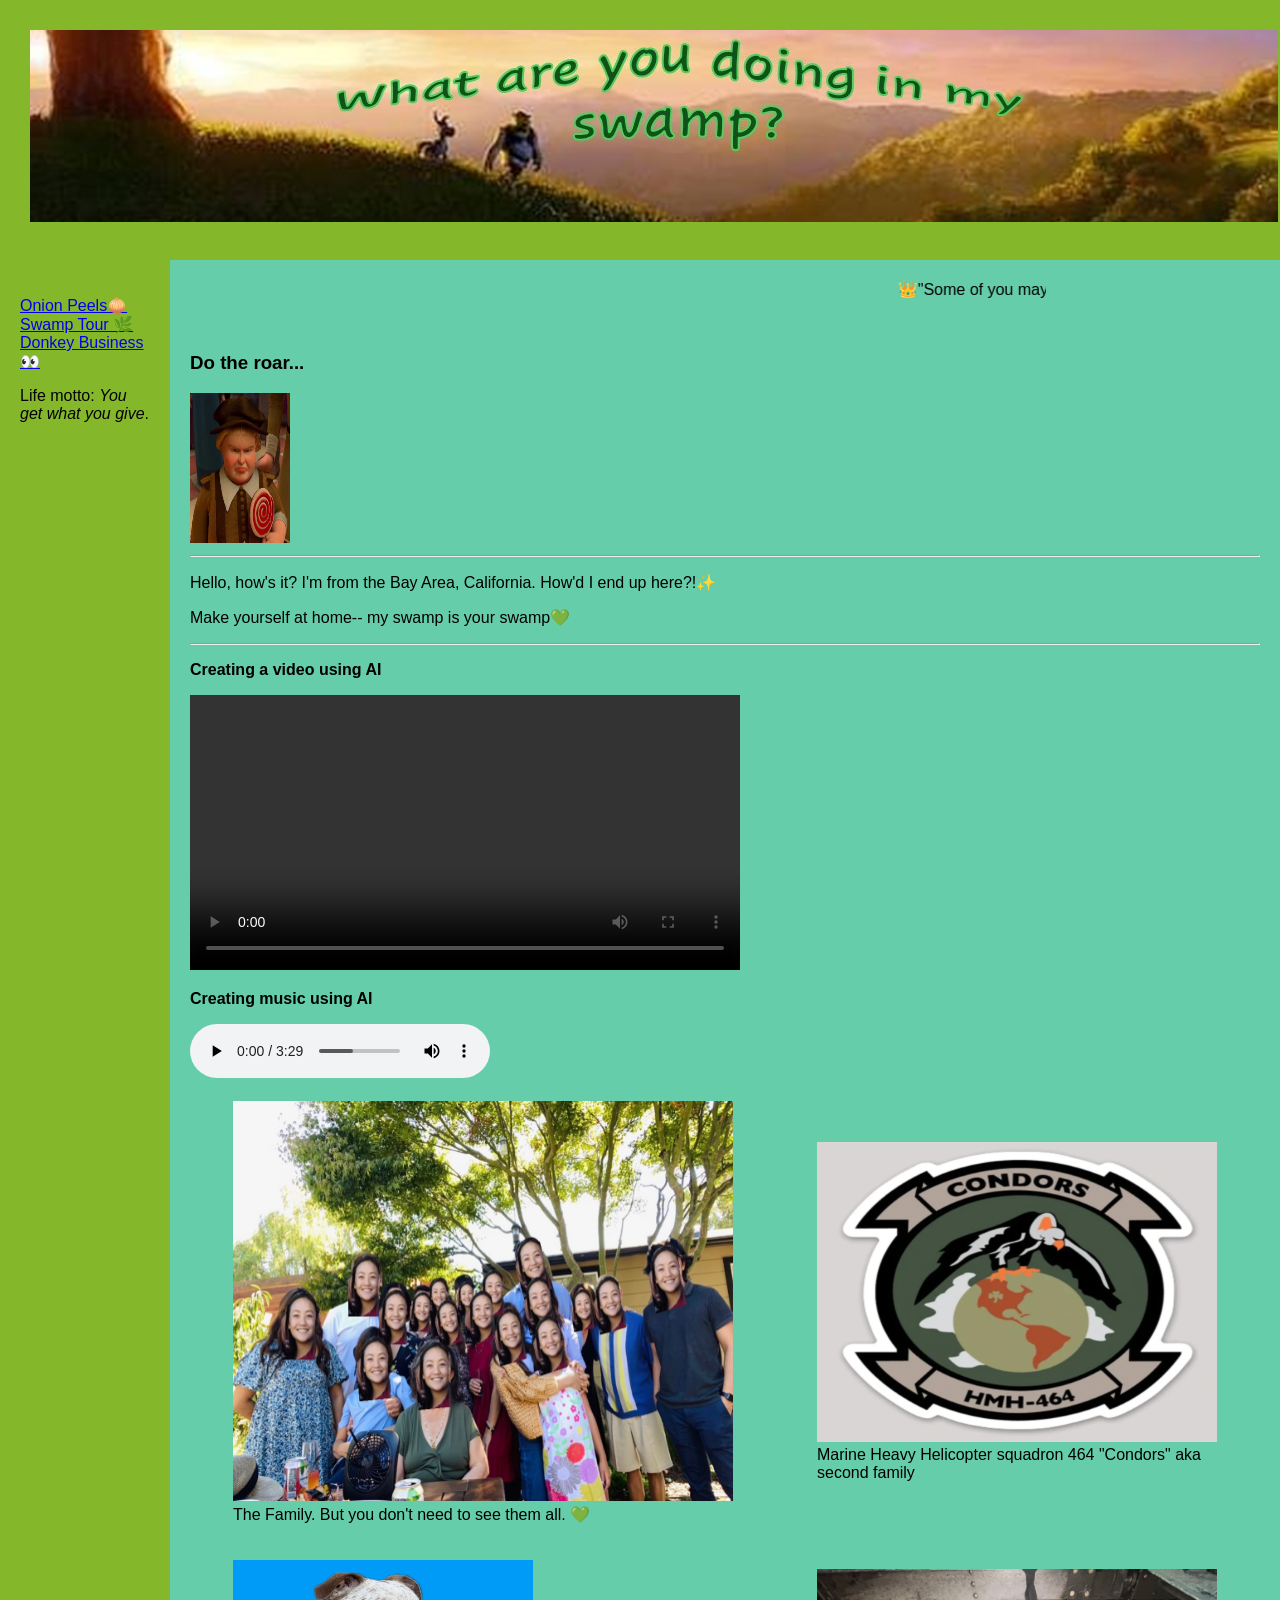
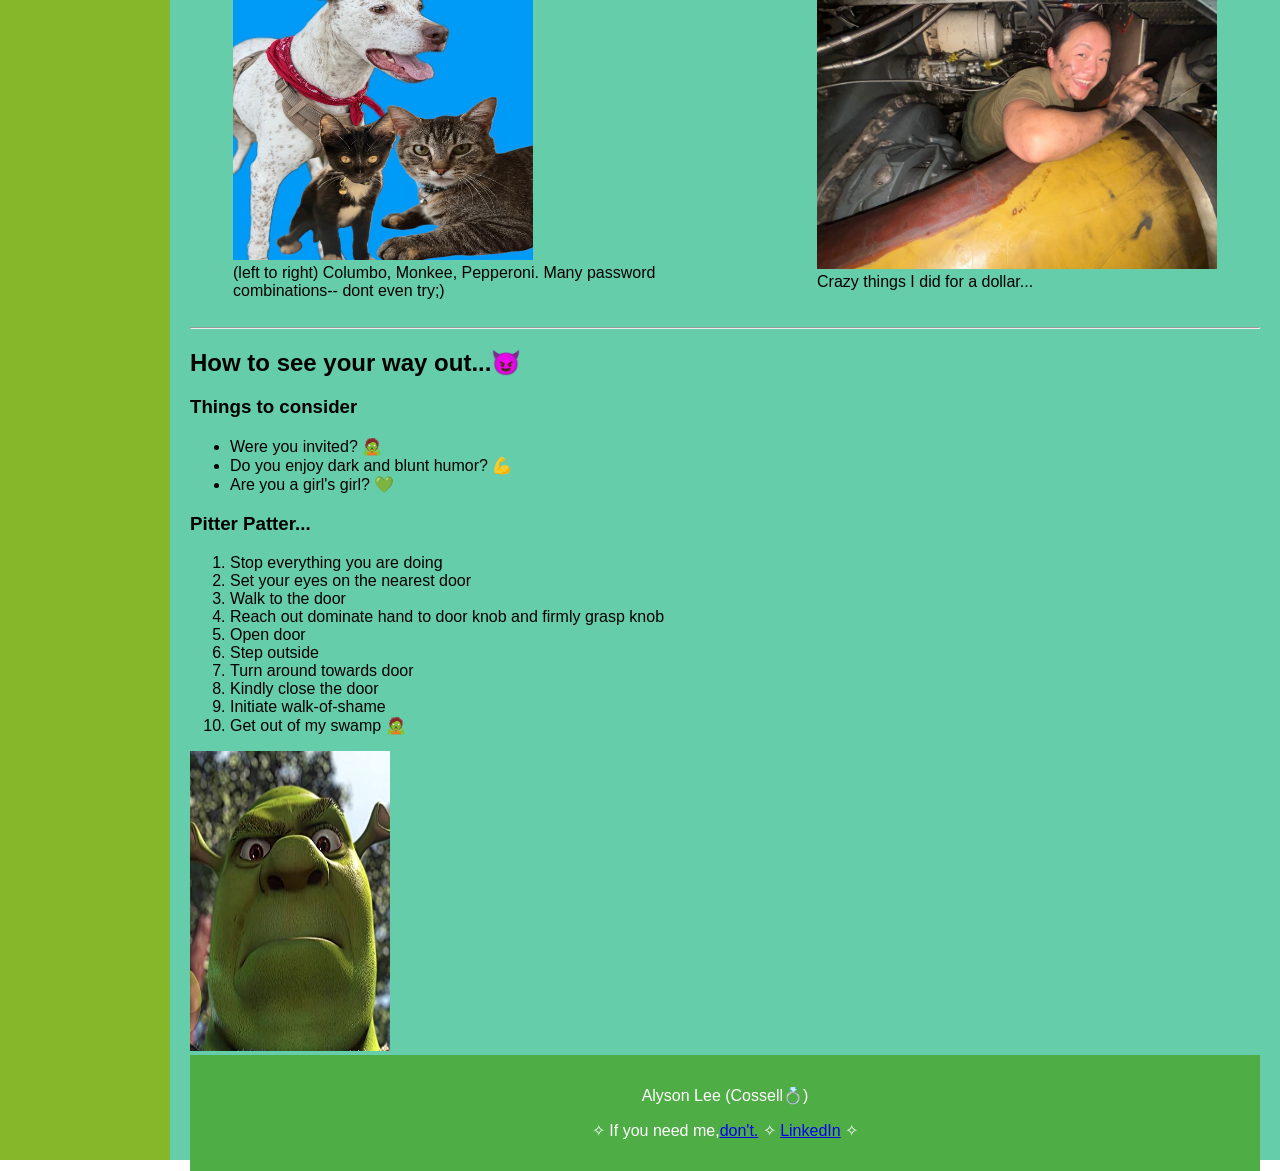
<file: index.html>
<!DOCTYPE html>
<html lang="en">

<head>
	<title>CSS Template</title>
	<meta charset="utf-8">
	<meta name="viewport" content="width=device-width, initial-scale=1">
	<link href="style.css" type="text/css" rel="stylesheet">
	<link href="headd.ico" type ="image/x-icon" rel="icon">

</head>

<body>

<header>
	<img src="banner.jpg" alt="banner"style="max-width: auto; height: auto;">


</header>

<section>
  <nav>
    <ul>
	<li>
	<a href="https://www.instagram.com/alyylee8/" target="-blank">Onion Peels&#x1F9C5;</a>
	</li>

	<li>
	<a href="https://www.goodreads.com/en/book/show/4406.East_of_Eden" target="-blank"> Swamp Tour &#127807; </a>
	</li>
	
	<li> <a href="https://www.addictinggames.com/funny/spank-the-monkey"target="-blank">Donkey Business &#128064; </a>
	</li>
	<li> <p>Life motto: <I>You get what you give</I>.</p>
	</l>
	</ul>
</nav>
  
<article>

<marquee width= "80%" direction= "left" height="2%">
	&#x1F451;"Some of you may die, but it's a sacrifice I'm willing to make."
	&#x1F9CC; "Ogres are like onions. They have layers."
	&#x1F434; "We can stay up late, swapping manly stories, and in the morning, I'm making waffles!"
	&#x1F36A; "Eat Me!"
	&#x1F434; "Blue flower, red thorns. Blue flower, red thorns. Blue flower, red thorns. Man, this would be so much easier if I wasn't COLOR-BLIND!"
	&#x1F9CC;"Better out than in, I always say."

</marquee>
 
	<h1>Do the roar...</h1><img src="roar.jpeg" alt="roar kid "width= "100" height= "150">

<hr>
	<p>Hello, how's it? I'm from the Bay Area, California. How'd I end up here?!&#10024;</p>

	<p>Make yourself at home-- my swamp is your swamp&#128154;</p>

<hr>

<p><B>Creating a video using AI</b></p>

<video controls width="550">
	<source src="aivideo.mp4" type="video/mp4">
</video>


	<p><B>Creating music using AI</b> </p>

	<audio controls>
	<a href="https://suno.com/s/rl2jnwOadLps4q3i" target= "-blank"> </a>
  
	<source src="Jah.mp3"type="audio/mp3">

	</audio>


<table>
	
<tr>
	<td><figure>
	<img src="fam.jpg" alt="family" width="500" height= "400"> <figcaption> The Family. But you don't need to see them all. &#128154; </figcaption>
	</figure></td>
		

	<td><figure>
	<img src="condor.jpeg" alt="condor" width= "400" height= "300"> <figcaption> Marine Heavy Helicopter squadron 464 "Condors" aka second family </figcaption> 
	</figure></td>
</tr>

<tr>
	<td><figure>
	<img src="pets.jpg" alt="pets" width="300" height= "300"> <figcaption> (left to right) Columbo, Monkee, Pepperoni. Many password combinations-- dont even try;) </figcaption> 
	</figure></td>

	<td><figure>
	<img src="lee.jpeg" alt="lee"width="400" height= "300"> <figcaption> Crazy things I did for a dollar...</figcaption>
	</figure></td>
</tr>

</table>

<hr>

		<h2> How to see your way out...&#128520; </h2>
 
		<h3> Things to consider </h3>
	
	<ul>
		<li> Were you invited? &#129503;</li>
		<li> Do you enjoy dark and blunt humor? &#128170;</li>
		<li> Are you a girl's girl? &#128154; </li>
	</ul>

<h3> Pitter Patter... </h3>

	<ol>
		<li> Stop everything you are doing</li>
		<li> Set your eyes on the nearest door </li>
		<li> Walk to the door </li>
		<li> Reach out dominate hand to door knob and firmly grasp knob</li>
		<li> Open door </li>
		<li> Step outside</li>
		<li> Turn around towards door </li>
		<li> Kindly close the door </li>
		<li> Initiate walk-of-shame
		<li> Get out of my swamp &#129503;</li>
	</ol>
	<img src="shrekmad.jpg" alt="shrek mad"width= "200" height= "300">

  


<footer>
    <p>Alyson Lee (Cossell&#128141;)</p>

    <p>&#x2727; If you need me,<a href="mailto:atl96809@email.vccs.edu">don't.</a>
    &#x2727;
    <a href="https://www.linkedin.com/in/alyson-lee-360044105/">LinkedIn</a>
    &#x2727;</p>
</footer>

</body>
</html>
</file>
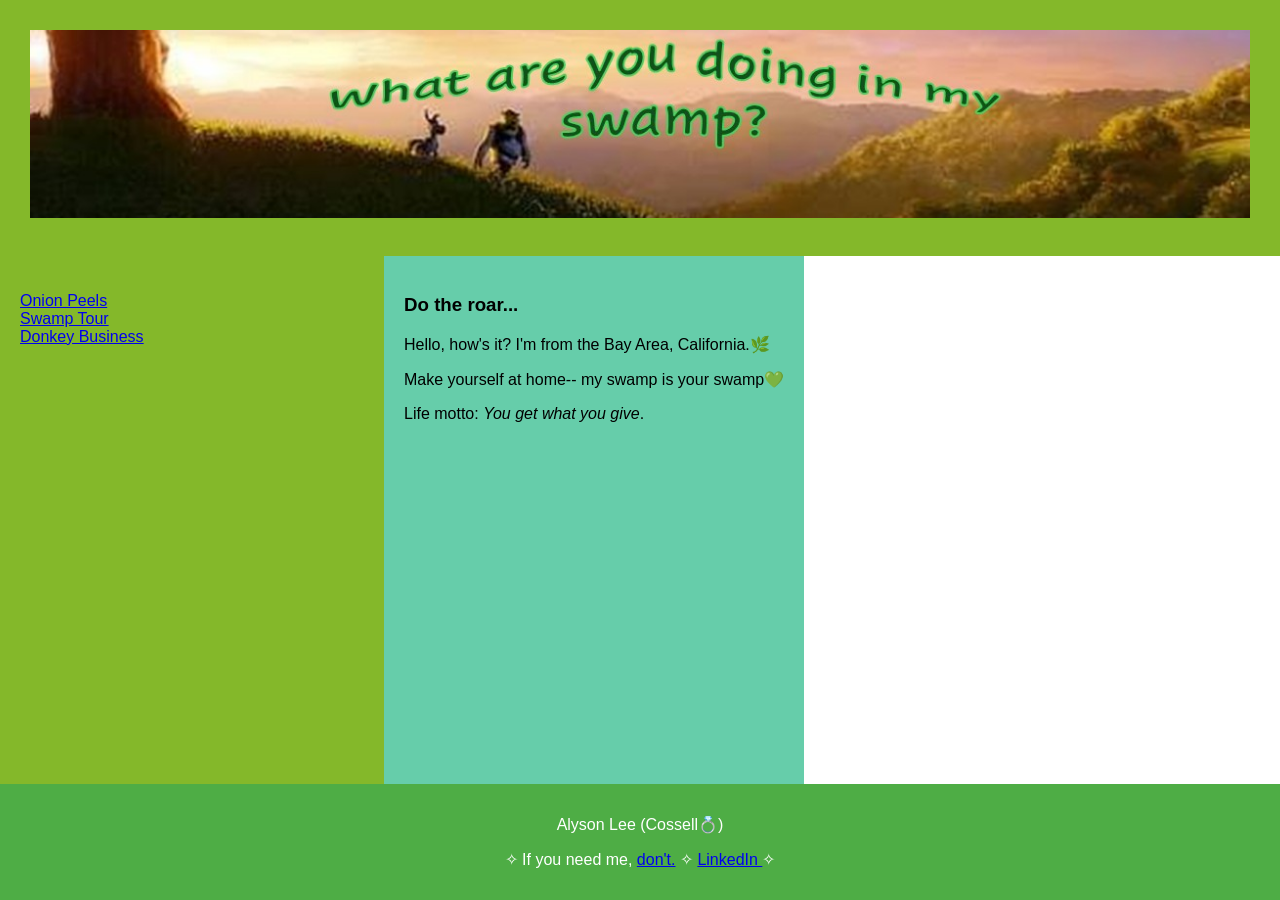
<file: Medium.html>
<!DOCTYPE html>
<html lang="en">

<head>
	<title>CSS Template</title>
	<meta charset="utf-8">
	<meta name="viewport" content="width=device-width, initial-scale=1">
	<link href="style.css" type="text/css" rel="stylesheet">
	<link href="headd.ico" type ="image/x-icon" rel="icon">

</head>
<body>

<header>
	<img src="banner.jpg" alt="banner"style="max-width: 100%; height: auto;">


</header>

<section>
  <nav>
    <ul>
	<li>
	<a href="https://www.instagram.com/alyylee8/" target="-blank">Onion Peels</a>
	</li>

	<li>
	<a href="https://www.goodreads.com/en/book/show/4406.East_of_Eden" target="-blank"> Swamp Tour</a>
	</li>
	
	<li> <a href="https://www.addictinggames.com/funny/spank-the-monkey"target="-blank">Donkey Business</a>
	</li>
	</ul>
  </nav>
  
  <article>
    <h1>Do the roar...</h1>

    <p>Hello, how's it? I'm from the Bay Area, California.&#127807;</p>

<p>Make yourself at home-- my swamp is your swamp&#128154;</p>
    <p>Life motto: <I>You get what you give</I>.</p>
  </article>
</section>

<footer>
	<p>Alyson Lee (Cossell&#128141;)</p>

	<P>&#x2727; If you need me, <a href="mailto:atl96809@email.vccs.edu">
don't.</a> 
&#x2727;
<a href="https://www.linkedin.com/in/alyson-lee-360044105/"> LinkedIn </a> &#x2727;

</footer>

</body>
</html>
</file>
<file: style.css>
* {
  box-sizing: border-box;
}

body {
	font-family: Arial, Helvetica, sans-serif;
	margin: 0;
	min-height: 100vh;
	display: flex;
	flex-direction: column;
  }
    	

header {
	background-color: #84B82A;
	padding: 30px;
	text-align: center;
	font-size: 35px;
	color: white;
  }

section {
	display: flex;
	flex: 1;
  }

nav {
	float: left;
	width: 30%;
	height: auto;
	background: #84B82A;
	padding: 20px;
  }


nav ul {
	list-style-type: none;
	padding: 0;
  }

article {
	float: left;
	padding: 20px;
	width: auto;
	background-color: #66CDAA;
	height: auto; 
  }

/* Clear floats after the columns */
section: {
  flex: 1;
}
section: :after {
  content: "";
  display: table;
  clear: both;
}

footer {
	margin-top:auto;
	background-color: #4ead45;
	padding: 15px;
	text-align: center;
	color: white;
	width: 100%;
  }


@media (max-width: 600px) {
	section {
	flex direction: column;
}
</file>
